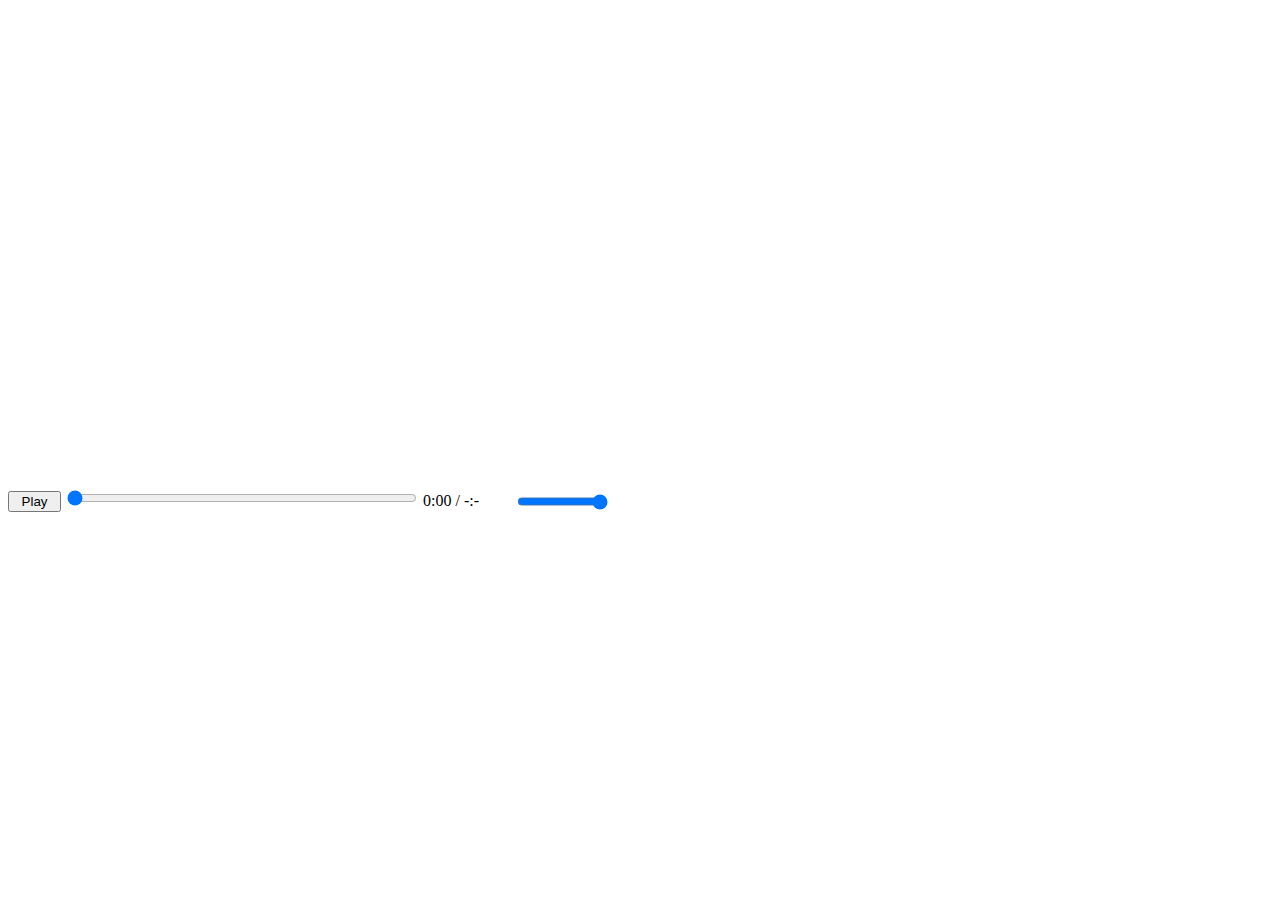
<file: demo.html>
<!DOCTYPE html>
<html>
<head>

<meta charset="utf-8">
<meta http-equiv=X-UA-Compatible content="IE=edge,chrome=1">
<title>yt5 demo</title>
<link href=demo.css rel=stylesheet>
<script src=jquery-2.1.4.min.js></script>
<script src=yt5.js></script>
<script src=demo.js></script>

</head>
<body>

<div id="demo" style="width: 640px; height:480px;"><video></video></div>

<button id="playpause"></button>
<input id="seek" type="range" min="0" steps="1" value="0">
<div class="time"><span id="currenttime">0:00</span> / <span id="duration">-:-</span></div>
<label for="volume"><input id="volume" type="range" min="0.00" max="1.00" step="0.01" value="1"/></label>
</body>
</html>
</file>
